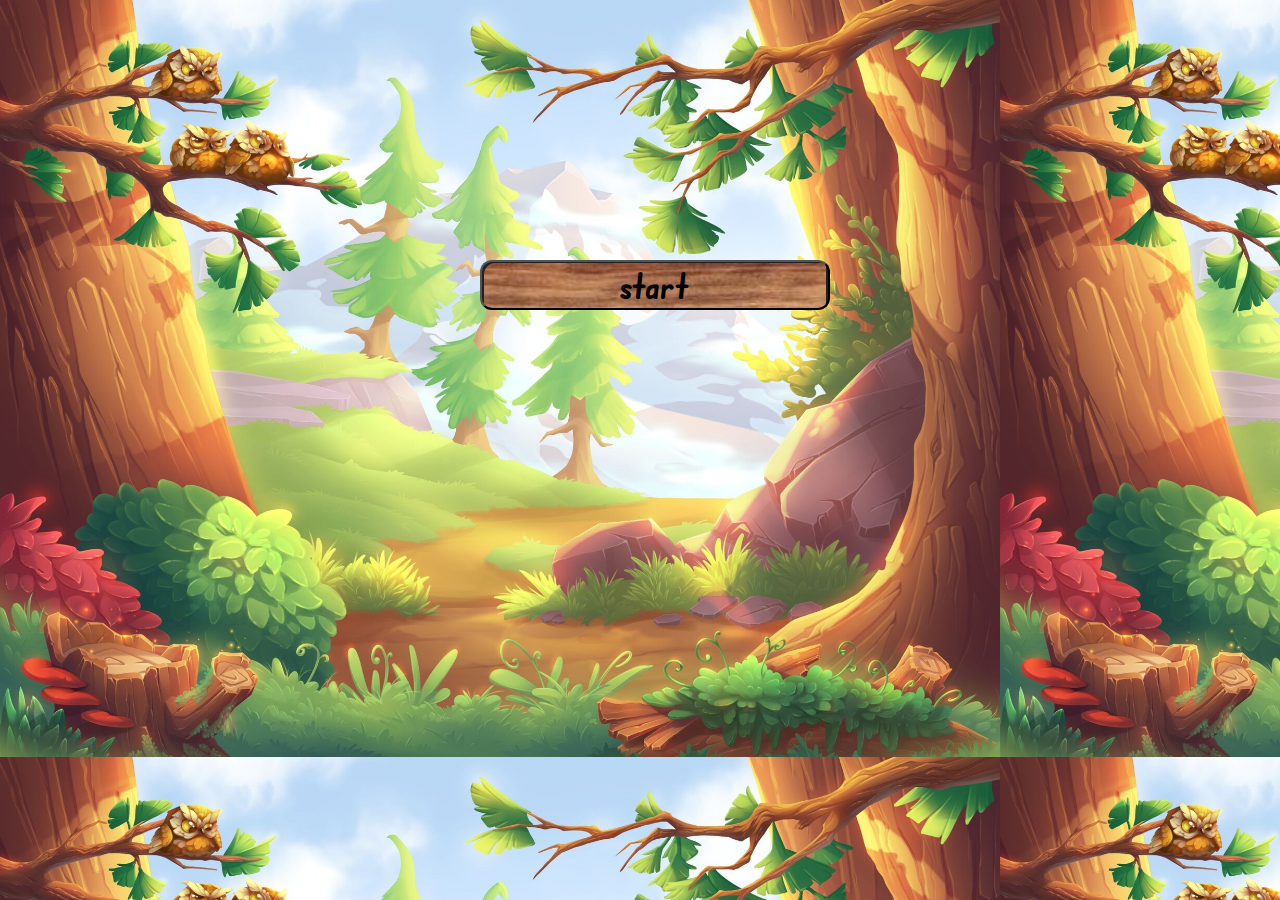
<file: index.html>
<!DOCTYPE html>
<html lang="en">
<head>
    <meta charset="UTF-8">
    <meta http-equiv="X-UA-Compatible" content="IE=edge">
    <meta name="viewport" content="width=device-width, initial-scale=1.0">
    <title>START</title>
    <link rel="stylesheet" href="./first.css">
    
</head>
<body >
    <div id="buttons">
        <div>
            <button type="submit"  id="start" onclick=gotogame();>start</button>
        </div>
        
        
    </div>
    <script src="./firstpage.js"></script>

    
</body>
</html>
</file>
<file: first.css>
@import url('https://fonts.googleapis.com/css2?family=Edu+NSW+ACT+Foundation&display=swap');



body{
    background-image: url("./first_page.png");
}
#buttons{
    display: block;
    text-align: center;
    
    
}

#start{
    
    position: absolute;
    top: 30%;
    left: 50%;
    -ms-transform: translate(-25%, -25%);
    transform: translate(-50%, -50%);
    background-image:url("./wooden.png");
    width: 350px;
    height: 50px;
    white-space: wrap;
    margin: 15px;
    font-size: 35px;
    font-family: 'Edu NSW ACT Foundation', cursive;
    font-weight: bold;
    border-radius: 12px;
    cursor: pointer;



}
#HighScore{
    position: absolute;
    top: 60%;
    left: 50%;
    -ms-transform: translate(-25%, -25%);
    transform: translate(-50%, -50%);
    background-image:url("/wooden.png");
    width: 350px;
    height: 50px;
    white-space: wrap;
    margin: 15px;
    font-size: 35px;
    font-family: 'Edu NSW ACT Foundation', cursive;
    font-weight: bold;
    border-radius: 12px;
    cursor: pointer;

}
</file>
